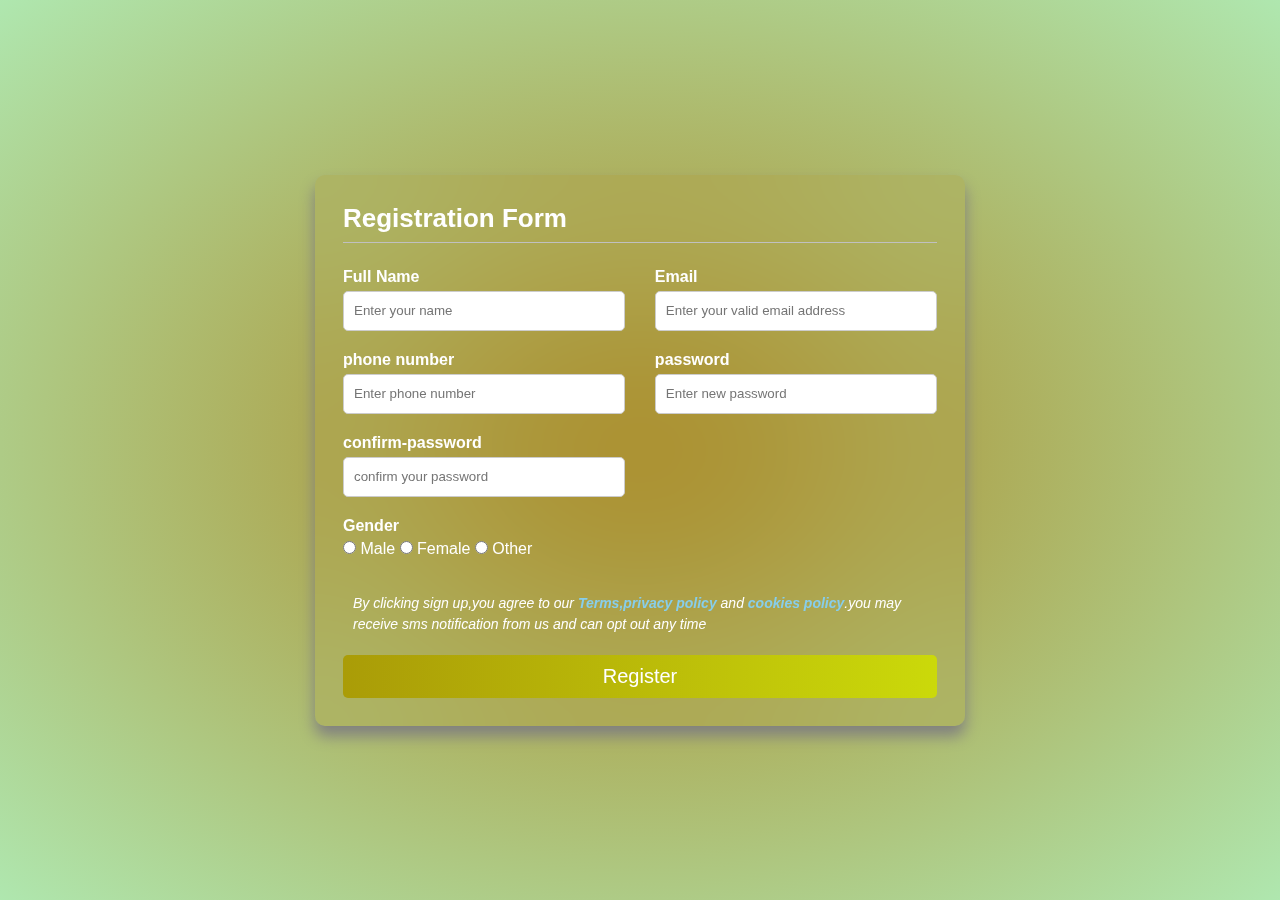
<file: registration.html>
<!DOCTYPE html>
<html lang="en">
<head>
    <meta charset="UTF-8">
    <meta name="viewport" content="width=device-width, initial-scale=1.0">
    <title>Registration</title>
    <link rel="stylesheet" href="registration.css">
</head>
<body>
    <div class="container">
        <form action="" method="post">
        <h2 class="form-title">Registration Form</h2>
        <div class="content">
            <div class="input-box">
                <label for="Name">Full Name</label>
                <input type="text" placeholder="Enter your name" name="Username" required>
            </div>
            <div class="input-box">
                <label for="email">Email</label>
                <input type="email" placeholder="Enter your valid email address" name="email" required>
            </div>
            <div class="input-box">
                <label for="phone">phone number</label>
                <input type="tel" placeholder="Enter phone number" name="name" required>
            </div>
            <div class="input-box">
                <label for="password">password</label>
                <input type="password" placeholder="Enter new password" name="password" required>
            </div>
            <div class="input-box">
                <label for="confirm-password">confirm-password</label>
                <input type="password" placeholder="confirm your password" name="confirmpassword" required>
            </div>
            <span class="gender-title">Gender</span>
            <div class="gender-catagory">
            <input type="radio" name="gender" id="male">
            <label style="color: #fff;" for="male">Male</label>
            <input  type="radio" name="gender" id="female">
            <label style="color: #fff;"  for="female">Female</label>
            <input type="radio" name="gender" id="other">
            <label style="color: #fff;" for="other">Other</label>
        </div>
        </div>
        <div class="alert">
            <p>By clicking sign up,you agree to our <a href="#">Terms,</a><a href="#">privacy policy</a> and <a href="#">cookies policy</a>.you may receive sms
            notification from us and can opt out any time</p>

            </div>
        <div class="button-container">
            <button type="submit">Register</button>
    
        </div>
    </form>
        
    </div>
</body>
</html>
</file>
<file: registration.css>
* {
    padding: 0;
    margin: 0;
    font-family: sans-serif;
    box-sizing: border-box;
  }
  body {
    
    display: flex;
    justify-content: center;
    align-items: center;
    height: 100vh;
    background-image: radial-gradient(#ac8824 ,#afe7af);
  }
  .container {
    max-width: 650px;
    padding: 28px;
    margin: 0 28px;
    border-radius: 10px;
    overflow: hidden;
    background: transparent;
    box-shadow: 0 10px 15px gray;
    backdrop-filter: blur(70px);
  }
  h2 {
    font-size: 26px;
    font-weight: bold;
    text-align: left;
    color: #fff;
    padding-bottom: 8px;
    border-bottom: 1px solid silver;
  }
  .content {
    display: flex;
    flex-wrap: wrap;
    justify-content: space-between;
    padding: 20px 0;
  }
  .input-box {
    display: flex;
    flex-wrap: wrap;
    width: 50%;
    padding-bottom: 15px;
  }
  .input-box:nth-child(2n) {
    justify-content: end;
  }
  .input-box label,
  .gender-title {
    width: 95%;
    color: #fff;
    font-weight: bold;
    margin: 5px 0;
  }
  .gender-title {
    font-size: 16px;
    
  }
  .input-box input {
    height: 40px;
    width: 95%;
    padding: 0 10px;
    border-radius: 5px;
    border: 1px solid #ccc;
    outline: none;
  }
  .input-box input:is(:focus, :valid) {
    box-shadow: 0 30px 6px rgba(201, 17, 17, 0.2);
    color: black;
  }
  .gender-category label {
    padding: 0 20px 0 5px;
    font-size: 14px;
    
  }
  .gender-category {
    color:#fff;
  }
  .gender-category label{
    cursor: pointer;
    color: #fff;
  }
  .gender-category input {
    cursor: pointer;
    color: #fff;
  }
  .alert p {
    font-size: 14px;
    font-style: italic;
    color: #fff;
    margin: 5px 0;
    padding: 10px;
    line-height: 1.5;
  }
  .alert a {
    font-weight: bold;
    text-decoration: none;
    color: skyblue;
  }
  .alert a:hover {
    font-weight: bold;
    text-decoration: underline;
    color: blue;
  }
  .botton-container {
    margin: 15px 0;
  }
  .button-container button {
    width: 100%;
    margin-top: 10px;
    padding: 10px;
    display: block;
    font-size: 20px;
    color: #fff;
    border: none;
    border-radius: 5px;
    background-image: linear-gradient(to right, #aa9c07, #cbd90a);
    cursor: pointer;
    transition: 0.3s;
  }
  .button-container button:hover {
    background-image: linear-gradient(to right, #04611a, #07aa71);
  }
  
  @media (max-width: 600px) {
    .container {
      min-width: 280px;
    }
    .content {
      max-height: 380px;
      overflow: auto;
    }
    .input-box{
      margin-bottom: 17px;
      width: 100%;
    }
    .input-box:nth-child(2n){
      justify-content: space-between;
    }
    .gender-category{
      display: flex;
      justify-content: space-between;
      width: 60%;
  
    }
    .content::-webkit-scrollbar{
      width: 5;
    }
  }
</file>
